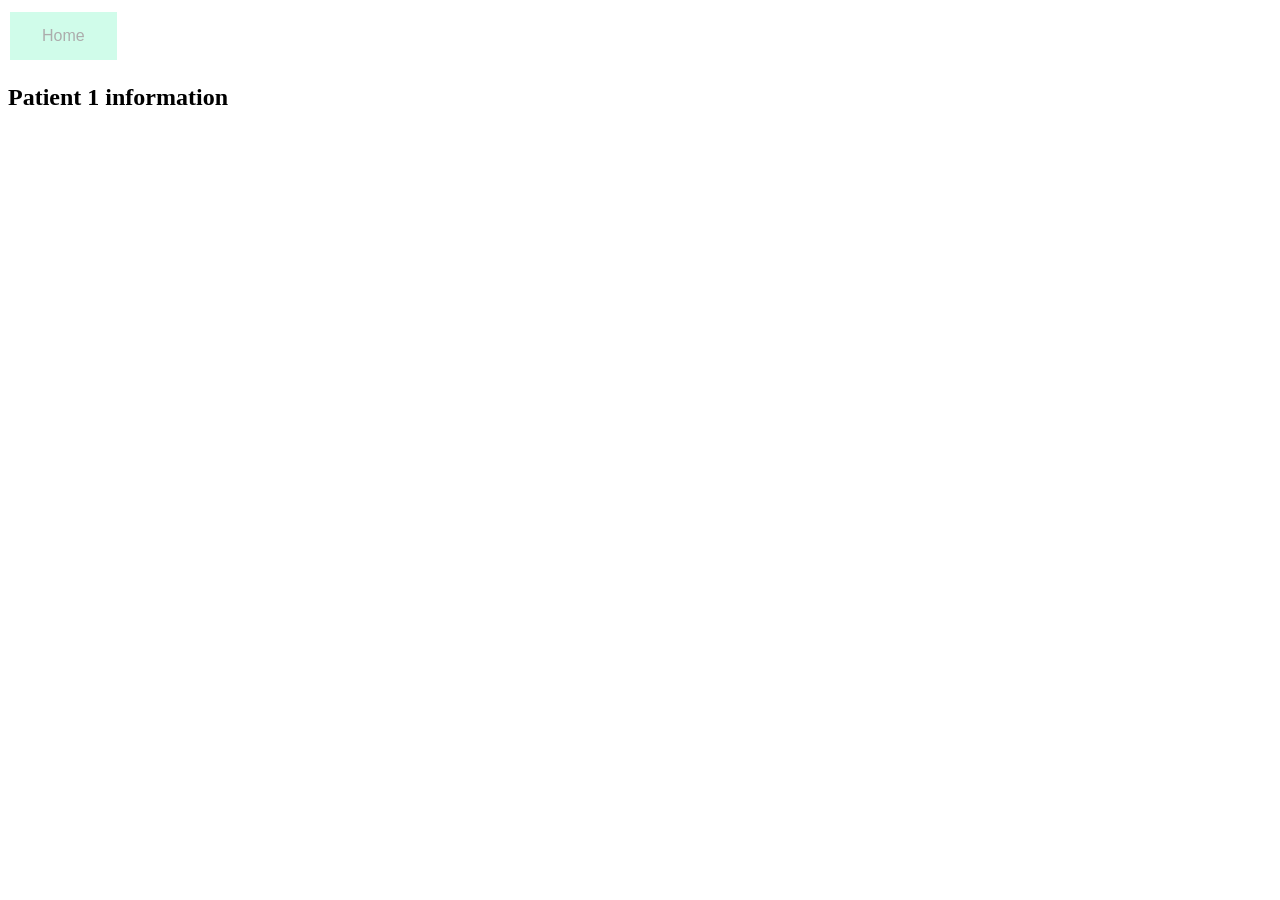
<file: p_project/templates/polls/information.html>
<!doctype html>
<html lang="en">
<head>
    <meta charset="UTF-8">
    <meta name="viewport"
          content="width=device-width, user-scalable=no, initial-scale=1.0, maximum-scale=1.0, minimum-scale=1.0">
    <meta http-equiv="X-UA-Compatible" content="ie=edge">
    <title>Information</title>
</head>
<body>

    <style>
        .btm_image {
            background-color:rgb(208, 252, 234);
            border: none;
            color: rgb(172, 172, 172);
            padding: 15px 32px;
            text-align: center;
            text-decoration: none;
            display: inline-block;
            font-size: 16px;
            margin: 4px 2px;
            cursor: pointer;
        }
    </style>


    <form action="http://127.0.0.1:8000/bookmark">
        <button type="submit" class="btm_image" id="img_btn">Home</button>
    </form>

    <h2>Patient 1 information</h2>

</body>
</html>
</file>
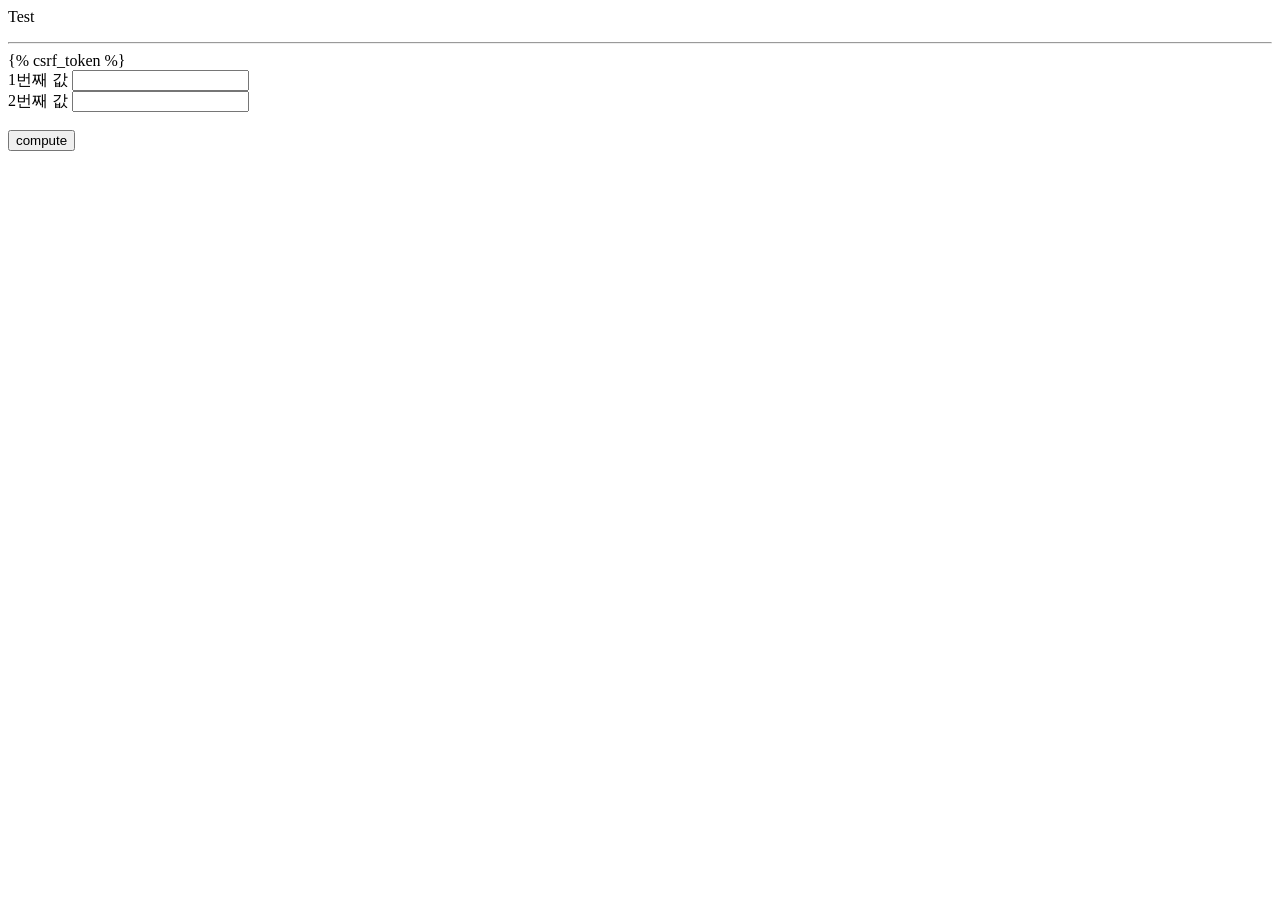
<file: ceph_test/pnet_test/templates/pnet_test/post_list.html>
<html>
    <p>Test</p>
    <head>
        <body>
            <hr>
            <form method="POST">
              {% csrf_token %}
              <div>
                <label for="value_1">1번째 값</label>
                <input type="text" name="value_1" id="value_1">
              </div>
              <div>
                <label for="value_2">2번째 값</label>
                <input type="text" name="value_2" id="value_2">
              </div>
              <br>
              <input type="submit" value="compute">
            </form>
          </body>
    </head>
</html>
</file>
